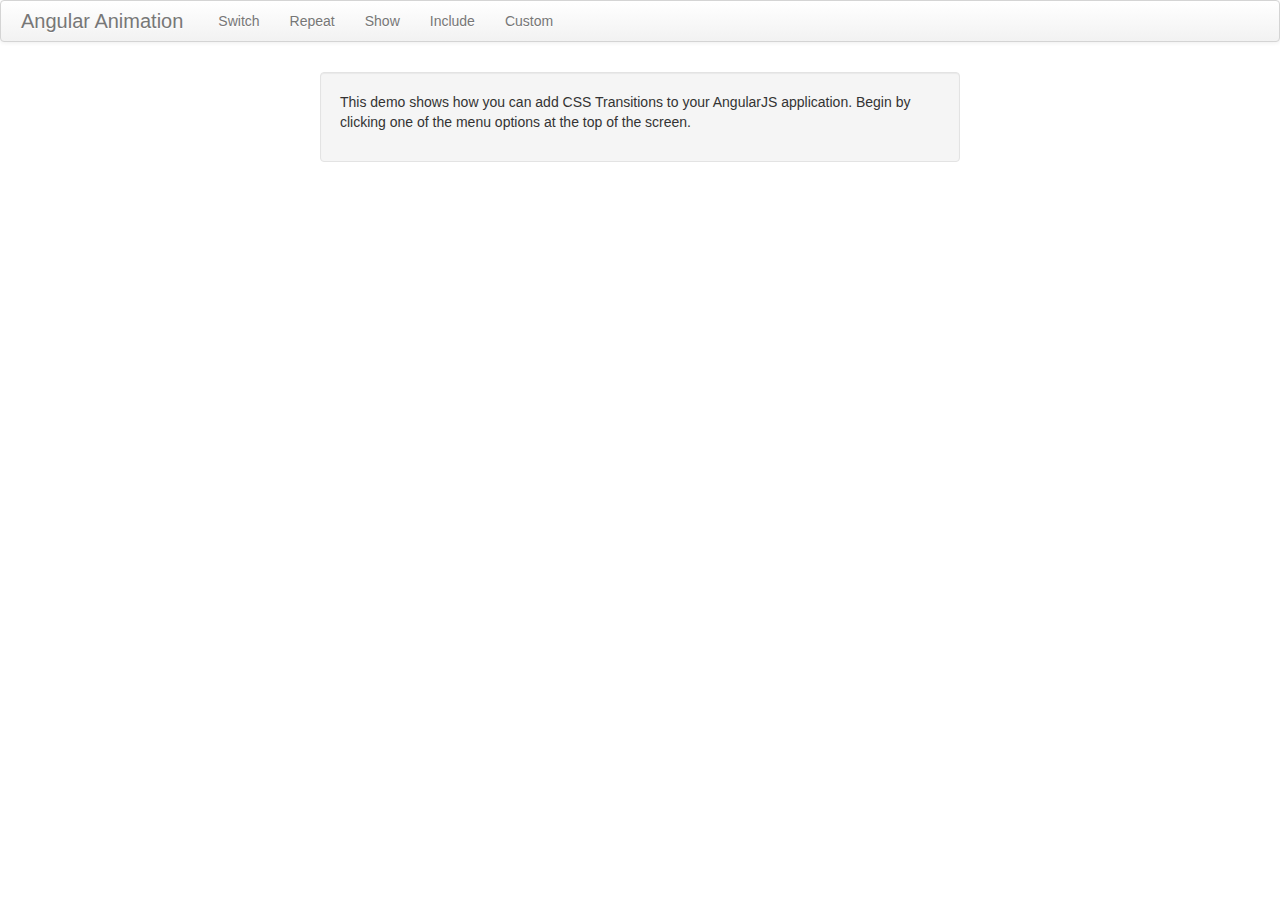
<file: index.html>
<!DOCTYPE html>
<!--
    Licensed to the Apache Software Foundation (ASF) under one
    or more contributor license agreements.  See the NOTICE file
    distributed with this work for additional information
    regarding copyright ownership.  The ASF licenses this file
    to you under the Apache License, Version 2.0 (the
    "License"); you may not use this file except in compliance
    with the License.  You may obtain a copy of the License at

    http://www.apache.org/licenses/LICENSE-2.0

    Unless required by applicable law or agreed to in writing,
    software distributed under the License is distributed on an
    "AS IS" BASIS, WITHOUT WARRANTIES OR CONDITIONS OF ANY
     KIND, either express or implied.  See the License for the
    specific language governing permissions and limitations
    under the License.
-->
<html lang="en" ng-app="myApp">
        <head>
            <meta charset="utf-8" />
            <!-- Put back for phone -->
            <meta name="format-detection" content="telephone=no" />
            <meta name="viewport" content="user-scalable=no, initial-scale=1, maximum-scale=1, minimum-scale=1, width=device-width, height=device-height, target-densitydpi=device-dpi" />

            <link rel="stylesheet" type="text/css" href="css/index.css" />
            <!-- Use the .min version of bootstrap in production -->
            <link rel="stylesheet" type="text/css" href="css/bootstrap.css" />
            <title>Angular Animations Demo</title>
        </head>
        <body >

        <ng-include src="'partials/header.html'"></ng-include>

        <div ng-view/>
        <!--<div ng-view ng-animate="{event: 'slide-in', leave: 'slide-in'}"></div>-->
        <!--<div ng-view ng-animate="'rotate'"></div>-->
        <!--<div data-ng-view id="ng-view" ng-animate="{enter: 'view-enter'}"></div>-->

        <script type="text/javascript" src="js/index.js"></script>

        <script src="lib/angular.js"></script>


        <script src="js/app.js"></script>
        <script src="js/controllers.js"></script>
        <script src="js/filters.js"></script>
        <script src="js/directives.js"></script>

        <script type="text/javascript">
            app.initialize();
        </script>
    </body>
</html>
</file>
<file: css/index.css>
/*
 * Licensed to the Apache Software Foundation (ASF) under one
 * or more contributor license agreements.  See the NOTICE file
 * distributed with this work for additional information
 * regarding copyright ownership.  The ASF licenses this file
 * to you under the Apache License, Version 2.0 (the
 * "License"); you may not use this file except in compliance
 * with the License.  You may obtain a copy of the License at
 *
 * http://www.apache.org/licenses/LICENSE-2.0
 *
 * Unless required by applicable law or agreed to in writing,
 * software distributed under the License is distributed on an
 * "AS IS" BASIS, WITHOUT WARRANTIES OR CONDITIONS OF ANY
 * KIND, either express or implied.  See the License for the
 * specific language governing permissions and limitations
 * under the License.
 */
* {
    -webkit-tap-highlight-color: rgba(0,0,0,0); /* make transparent link selection, adjust last value opacity 0 to 1.0 */
}

#one {
    float:left;
    width: 28%;
}
#two {
    float: right;
    width: 28%;
}
[ng\:cloak], [ng-cloak], .ng-cloak {
    display: none !important;
}

.centerize {
    display: block;
    margin: 0 auto;

}
.content {
    margin-top: 30px;
    width: 600px;
    overflow: hidden;
}
.content2 {
    margin-top: 30px;
    width: 600px;
    height: 290px;

}
/* Slide Left */
.slide-enter {
    -webkit-transition: 300ms cubic-bezier(0.250, 0.250, 0.750, 0.750) all;
    -moz-transition: 300ms cubic-bezier(0.250, 0.250, 0.750, 0.750) all;
    -ms-transition: 300ms cubic-bezier(0.250, 0.250, 0.750, 0.750) all;
    -o-transition: 300ms cubic-bezier(0.250, 0.250, 0.750, 0.750) all;
    transition: 300ms cubic-bezier(0.250, 0.250, 0.750, 0.750) all;
    left:200px;
    position: relative;
}

.slide-enter-active {
    left:0;
}

.slide-leave {
    display: none;
}
.slide-leave-active {
    left:-200px;

}
.any-animation{
    -webkit-transition: 600ms cubic-bezier(0.250, 0.250, 0.750, 0.750) all;
    -moz-transition: 600ms cubic-bezier(0.250, 0.250, 0.750, 0.750) all;
    -ms-transition: 600ms cubic-bezier(0.250, 0.250, 0.750, 0.750) all;
    -o-transition: 600ms cubic-bezier(0.250, 0.250, 0.750, 0.750) all;
    transition: 600ms cubic-bezier(0.250, 0.250, 0.750, 0.750) all;
    position: relative;
    display: block;
}

.any-animation.any-animation-active {
    -webkit-transform: rotateX(-180deg) rotateY(180deg) translatez(30px);
    -moz-transform: rotateX(-180deg)rotateY(180deg) translatez(30px);
    -ms-transform: rotateX(-180deg) rotateY(180deg) translatez(30px);
    -o-transform: rotateX(-180deg) rotateY(180deg) translatez(30px);
    transform: rotateX(-180deg) rotateY(180deg) translatez(30px);
    opacity: 0;
    height: 0px;
}

/* Scale */
.scale-enter,
.scale-leave {
    -webkit-transition: 400ms cubic-bezier(0.250, 0.250, 0.750, 0.750) all;
    -moz-transition: 400ms cubic-bezier(0.250, 0.250, 0.750, 0.750) all;
    -ms-transition: 400ms cubic-bezier(0.250, 0.250, 0.750, 0.750) all;
    -o-transition: 400ms cubic-bezier(0.250, 0.250, 0.750, 0.750) all;
    transition: 400ms cubic-bezier(0.250, 0.250, 0.750, 0.750) all;
    position: relative;
    display: block;
}

.scale-leave.scale-leave-active,
.scale-enter {
    -webkit-transform: scaleY(0);
    -moz-transform: scaleY(0);
    -ms-transform: scaleY(0);
    -o-transform: scaleY(0);
    transform: scaleY(0);
    height: 0px;
    opacity: 0;
}

.scale-enter.scale-enter-active,
.scale-leave {
    -webkit-transform: scaleY(1);
    -moz-transform: scaleY(1);
    -ms-transform: scaleY(1);
    -o-transform: scaleY(1);
    transform: scaleY(1);
    height: 30px;
    opacity: 1;
}

.cube-enter,
.cube-leave {
    -webkit-transition: 400ms cubic-bezier(0.250, 0.250, 0.750, 0.750) all;
    -moz-transition: 400ms cubic-bezier(0.250, 0.250, 0.750, 0.750) all;
    -ms-transition: 400ms cubic-bezier(0.250, 0.250, 0.750, 0.750) all;
    -o-transition: 400ms cubic-bezier(0.250, 0.250, 0.750, 0.750) all;
    transition: 400ms cubic-bezier(0.250, 0.250, 0.750, 0.750) all;
    position: relative;
    display: block;
}

.cube-leave.cube-leave-active,
.cube-enter {
    -webkit-transform: rotateX(-180deg) rotateY(180deg) translatez(30px);
    -moz-transform: rotateX(-180deg)rotateY(180deg) translatez(30px);
    -ms-transform: rotateX(-180deg) rotateY(180deg) translatez(30px);
    -o-transform: rotateX(-180deg) rotateY(180deg) translatez(30px);
    transform: rotateX(-180deg) rotateY(180deg) translatez(30px);
    opacity: 0;
    height: 0px;
}

.skew-enter,
.skew-leave {
    -webkit-transition: 400ms cubic-bezier(0.250, 0.250, 0.750, 0.750) all;
    -moz-transition: 400ms cubic-bezier(0.250, 0.250, 0.750, 0.750) all;
    -ms-transition: 400ms cubic-bezier(0.250, 0.250, 0.750, 0.750) all;
    -o-transition: 400ms cubic-bezier(0.250, 0.250, 0.750, 0.750) all;
    transition: 400ms cubic-bezier(0.250, 0.250, 0.750, 0.750) all;
    position: relative;
    display: block;
}

.skew-leave.skew-leave-active,
.skew-enter {
    -webkit-transform: skewX(45deg) skewY(30deg);
    -moz-transform: skewX(45deg) skewY(30deg);
    -ms-transform: skewX(45deg) skewY(30deg);
    -o-transform: skewX(45deg) skewY(30deg);
    transform: skewX(45deg) skewY(30deg);
    opacity: 0;
    height: 0px;
}

.skew-enter.skew-enter-active,
.skew-leave {
    -webkit-transform: skewX(0deg) skewY(0deg);
    -moz-transform: skewX(0deg) skewY(0deg);
    -ms-transform: skewX(0deg) skewY(0deg);
    -o-transform: skewX(0deg) skewY(0deg);
    transform: skewX(0deg) skewY(0deg);
    opacity: 1;
    height: 30px;
}

.appear-enter,
.appear-leave
{
    -webkit-transition: 400ms cubic-bezier(0.420, 0.000, 1.000, 1.000) all;
    -moz-transition: 400ms cubic-bezier(0.420, 0.000, 1.000, 1.000) all;
    -ms-transition: 400ms cubic-bezier(0.420, 0.000, 1.000, 1.000) all;
    -o-transition: 400ms cubic-bezier(0.420, 0.000, 1.000, 1.000) all;
    transition: 400ms cubic-bezier(0.420, 0.000, 1.000, 1.000) all;
    position: relative;
    display: block;
    overflow: hidden;
    text-overflow: clip;
    white-space:nowrap;
}

.appear-leave.appear-leave-active,
.appear-enter {
    opacity: 0;
    width: 0px;
    height: 0px;
}

.appear-enter.appear-enter-active,
.appear-leave {
    opacity: 1;
    width: 150px;
    height: 30px;
}
.rotate-enter,
.rotate-leave {
    -webkit-transition: 400ms cubic-bezier(0.250, 0.250, 0.750, 0.750) all;
    -moz-transition: 400ms cubic-bezier(0.250, 0.250, 0.750, 0.750) all;
    -ms-transition: 400ms cubic-bezier(0.250, 0.250, 0.750, 0.750) all;
    -o-transition: 400ms cubic-bezier(0.250, 0.250, 0.750, 0.750) all;
    transition: 400ms cubic-bezier(0.250, 0.250, 0.750, 0.750) all;
    position: relative;
    display: block;
}

.rotate-leave.rotate-leave-active,
.rotate-enter {
    -webkit-transform: rotateX(90deg) rotateZ(90deg);
    -moz-transform: rotateX(90deg) rotateZ(90deg);
    -ms-transform: rotateX(90deg) rotateZ(90deg);
    -o-transform: rotateX(90deg) rotateZ(90deg);
    transform: rotateX(90deg) rotateZ(90deg);
    opacity: 0;
    height: 0px;
}

.rotate-enter.rotate-enter-active,
.rotate-leave {
    -webkit-transform: rotateX(0deg) rotateZ(0deg);
    -moz-transform: rotateX(0deg) rotateZ(0deg);
    -ms-transform: rotateX(0deg) rotateZ(0deg);
    -o-transform: rotateX(0deg) rotateZ(0deg);
    transform: rotateX(0deg) rotateZ(0deg);
    opacity: 1;
    height: 30px;
}

.fade-show {
    -webkit-transition: 400ms cubic-bezier(0.250, 0.250, 0.750, 0.750) all;
    -moz-transition: 400ms cubic-bezier(0.250, 0.250, 0.750, 0.750) all;
    -ms-transition: 400ms cubic-bezier(0.250, 0.250, 0.750, 0.750) all;
    -o-transition: 400ms cubic-bezier(0.250, 0.250, 0.750, 0.750) all;
    transition: 400ms cubic-bezier(0.250, 0.250, 0.750, 0.750) all;
    white-space:nowrap;
    position:relative;
    overflow: hidden;
    text-overflow: clip;

}
.fade-show-active {
    opacity:1;
}

.fade-hide {
    -webkit-transition: 400ms cubic-bezier(0.250, 0.250, 0.750, 0.750) all;
    -moz-transition: 400ms cubic-bezier(0.250, 0.250, 0.750, 0.750) all;
    -ms-transition: 400ms cubic-bezier(0.250, 0.250, 0.750, 0.750) all;
    -o-transition: 400ms cubic-bezier(0.250, 0.250, 0.750, 0.750) all;
    transition: 400ms cubic-bezier(0.250, 0.250, 0.750, 0.750) all;
    white-space:nowrap;
    position:relative;
    overflow: hidden;
    text-overflow: clip;

}
.fade-hide-active {
    opacity:0;
}
</file>
